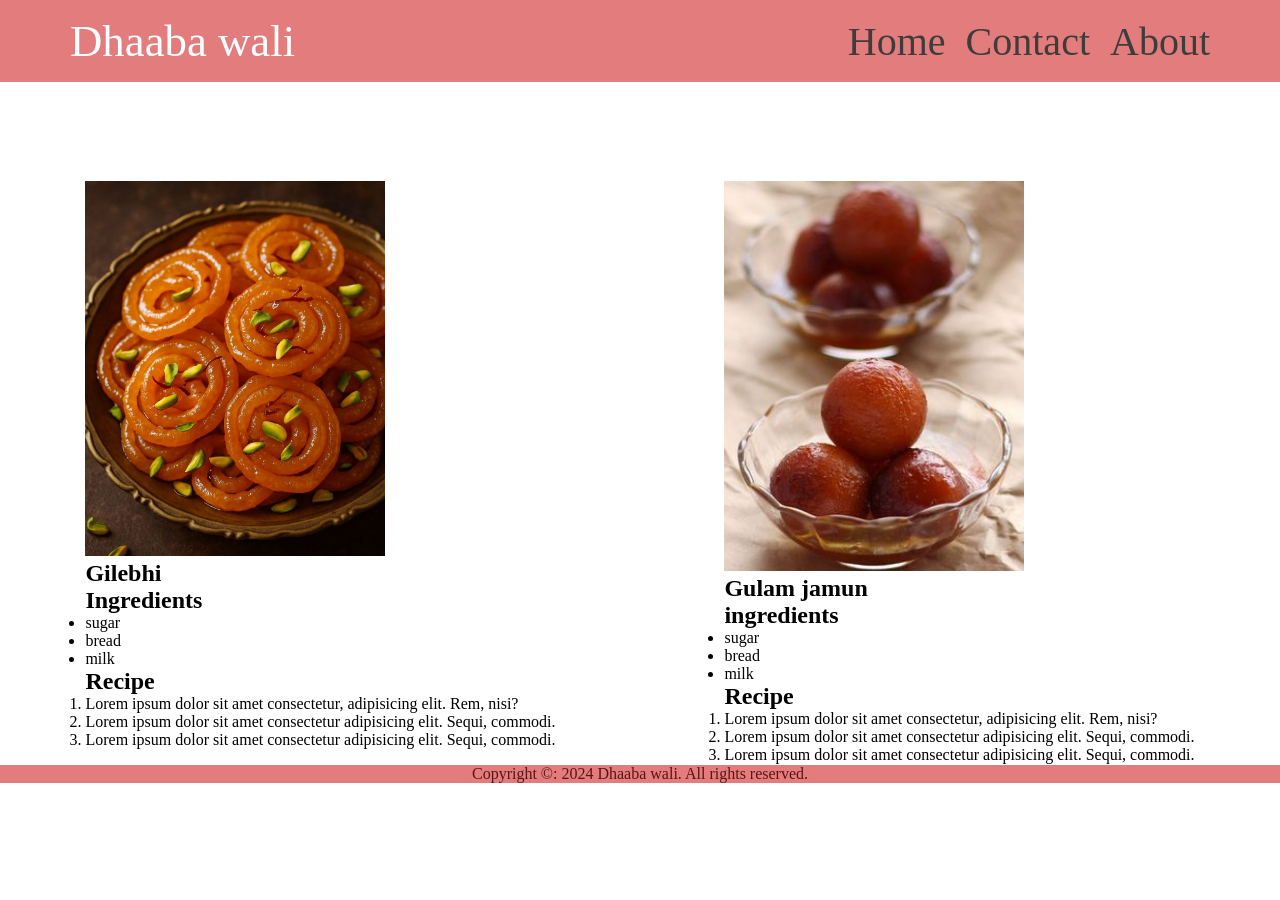
<file: Project2/index.html>
<!DOCTYPE html>
<html lang="en">
<head>
    <meta charset="UTF-8">
    <meta name="viewport" content="width=device-width, initial-scale=1.0">
    <title>Dhaaba wali</title>
    <link rel="stylesheet" href="styles.css">
    </head>
<body>
    <header>
    <div class="container">

        <div class="navContainer">
           <nav>
            <ul id="navList">
                <li>
                    <p id="navLogo">Dhaaba wali</p>
                
                </li>
                <li>
                    <div id="navItems">
                        <a href="#">Home</a>
                        <a href="#">Contact</a>
                        <a href="#">About</a>
                    </div>
                </li>
            </ul>
            </nav>
            </div>
        </div>
    </header>
    
    <main>
        <div class="containBox">
            <!-- item1 -->
             <section>
                <div class="item">
                    <div class="leftBox1">
                         <div class="leftImg1">
                            <img src="gilebhi.jpg">
                         </div>
                        <h2>Gilebhi</h2>

                        <div>
                            <h2>Ingredients</h2>
                            <ul>
                                <li>sugar</li>
                                <li>bread</li>
                                <li>milk</li>
                            </ul>
                        </div>
                        <div>
                             <h2>Recipe </h2>
                            <ol>
                                <li>Lorem ipsum dolor sit amet consectetur, adipisicing elit. Rem, nisi?
                                </li>
                                <li>Lorem ipsum dolor sit amet consectetur adipisicing elit. Sequi, commodi.</li>
                                <li>Lorem ipsum dolor sit amet consectetur adipisicing elit. Sequi, commodi.</li>
                            </ol>

                        </div>

                        </div>
                         <div class="leftBox2">
                        <div class="leftImg2">
                            <img src="jaamoon.jpg">
                        </div>
                        <div>
                        <h2>Gulam jamun</h2>
                        <h2>ingredients</h2>
                        <ul>
                            <li>sugar</li>
                            <li>bread</li>
                            <li>milk</li>
                        </ul>
                        </div>
                        <div>
                        <h2>Recipe </h2>
                        <ol>
                            <li>Lorem ipsum dolor sit amet consectetur, adipisicing elit. Rem, nisi?
                            </li>
                            <li>Lorem ipsum dolor sit amet consectetur adipisicing elit. Sequi, commodi.</li>
                            <li>Lorem ipsum dolor sit amet consectetur adipisicing elit. Sequi, commodi.</li>
                        </ol>   
                         </div>
                         </div>
        </div>
    </div>
        </section>
    </main>


<footer>
    <div class="footerBox">
        <p>Copyright &copy: 2024 Dhaaba wali. All rights reserved.</p>
        </div> 
</footer> 

</body> 
</html>
</file>
<file: Project2/styles.css>
*{
    margin: 0;
    padding: 0;
    box-sizing: border-box;
}
.container{
   
    height: 20vh;
    width: 100vw;
    overflow-x:none;
}

.navContainer{
   width: 100vw;
   background-color: #e37c7c;
   min-height: 80px;
    display: flex;
    justify-content: center;
    align-items: center;
}
nav{
    width: 100%;
    max-width: 1200px;
}
#navList{
    padding: 15px;
    margin-left: 15px;
    margin-right: 15px;
    list-style: none;
    font-size: 2.5rem;
    display: flex;
    justify-content: space-between;
    align-items: center;
}

#navLogo{
    font-size: 2.8rem;
    color: white;
}

a{
    text-decoration: none;
    color: rgb(63, 60, 60);
}

#navItems{
    display: flex;
    gap: 20px;
    
}

.footerBox{
   
    background-color: #e37c7c;
    color: rgb(91, 20, 20);
   text-align:center;
}

.containBox{
    width: 100%;
    margin: auto;
    border: 1px solid white;
    background-color: #white;
    display: flex;
    flex-direction: column;
    gap: 100px;
}

.item{
    display: flex;
    justify-content: space-around;

}


.leftImg1 img{
    width: 300px;
    hight: 300px;
    align-items: center;
}


.leftBox{
    display: flex;
    flex-direction: column;
    gap: 20px;

}
.leftBox h2{
    font-size: 1.5rem;
}

.leftImg2 img{
    width: 300px;
    hight: 300px;
    align-items: center;
}
</file>
